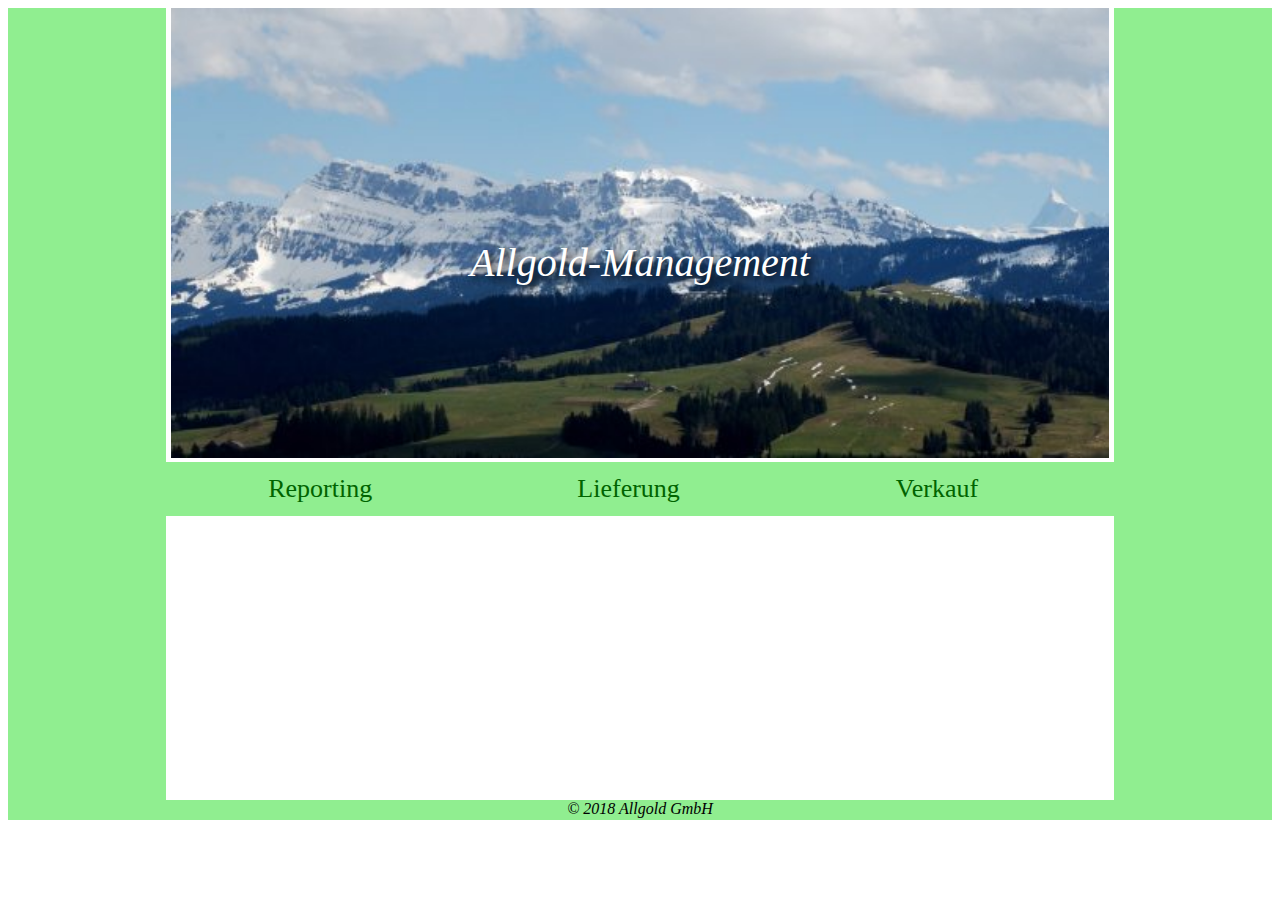
<file: Allgold_Website/index.html>
<!DOCTYPE html>
<html lang="de">

<head>
<title>Allgold Premium Molkerei</title>
<meta charset="utf-8" name="viewport" content="width=device-width, initial-scale=1.0"/>
<link rel="stylesheet" href="stylesheet_allgold.css"/>
</head>

<body>
    <div id="seitenbereich">
        <div id="hauptbereich">

            <div id="header">
                    <img class="bild" src="media/trailer.jpg">
                    <div id="name">Allgold-Management</div>
                    <div id="nav">
                        <a href="reporting.html">Reporting</a>
                        <a href="lieferung.html">Lieferung</a>
                        <a href="verkauf.html">Verkauf</a>  
                    </div>
            </div>

            <div id="inhalt">
                
            </div>

        </div>

        <footer id="footer">© 2018 Allgold GmbH</footer>
    </div>
</body>

</html>
</file>
<file: Allgold_Website/stylesheet_allgold.css>
#seitenbereich{
  background-color: lightgreen;
  width: 100%;
  height: 100%;
  min-height: 100%;
}

#hauptbereich {
  min-height: calc(100vh - 200px);
  background-color: white;
  width: 75%;
  margin: 0 auto;
}

#header{
  position: relative;
  text-align: center;
}

.bild {
  float: center;
  width: 99%;
  height: 450px;
  object-fit: cover;
}

#name {
  text-align: center;
  font-size: 40px;
  font-style: italic;
  position: absolute;
  top: 50%;
  left: 50%;
  transform: translate(-50%, -50%);
  color: white;
  text-shadow: black 0.1em 0.1em 0.2em
}

#nav {
  width: 100%;
  overflow: auto;
  background-color: lightgreen;
}

#nav a {
  float: left;
  padding: 12px;
  color: darkgreen;
  text-decoration: none;
  font-size: 26px;
  width: 30%;
  text-align: center;
}

@media screen and (max-width: 500px){
  #nav a {
    float: none;
    display: block;
    width: 100%;
    text-align: left;
  }
}

#inhalt{
  text-align: left;
  margin: 0 auto;
  width: 100%;
  background-color: white;
  padding-bottom: 30%;
}

#menu {
  margin-top: 10px;
  margin-right: 10px;
  margin-left: 10px;
  padding-bottom: 10px;
  border-radius: 15px 15px 15px 15px;
  background-color: whitesmoke;
}

#title {
  font-size: 35px;
  padding: 15px;
}

#inhalt a{
  padding: 20px;
  color: darkgreen;
  font-size: 25px;
  text-decoration: none;
  margin-top: 50px;
}

#footer {
  width: 100%;
  height: 20px;
  color: black;
  text-align: center;
  font-style: italic;
  background-color: lightgreen;
}
</file>
